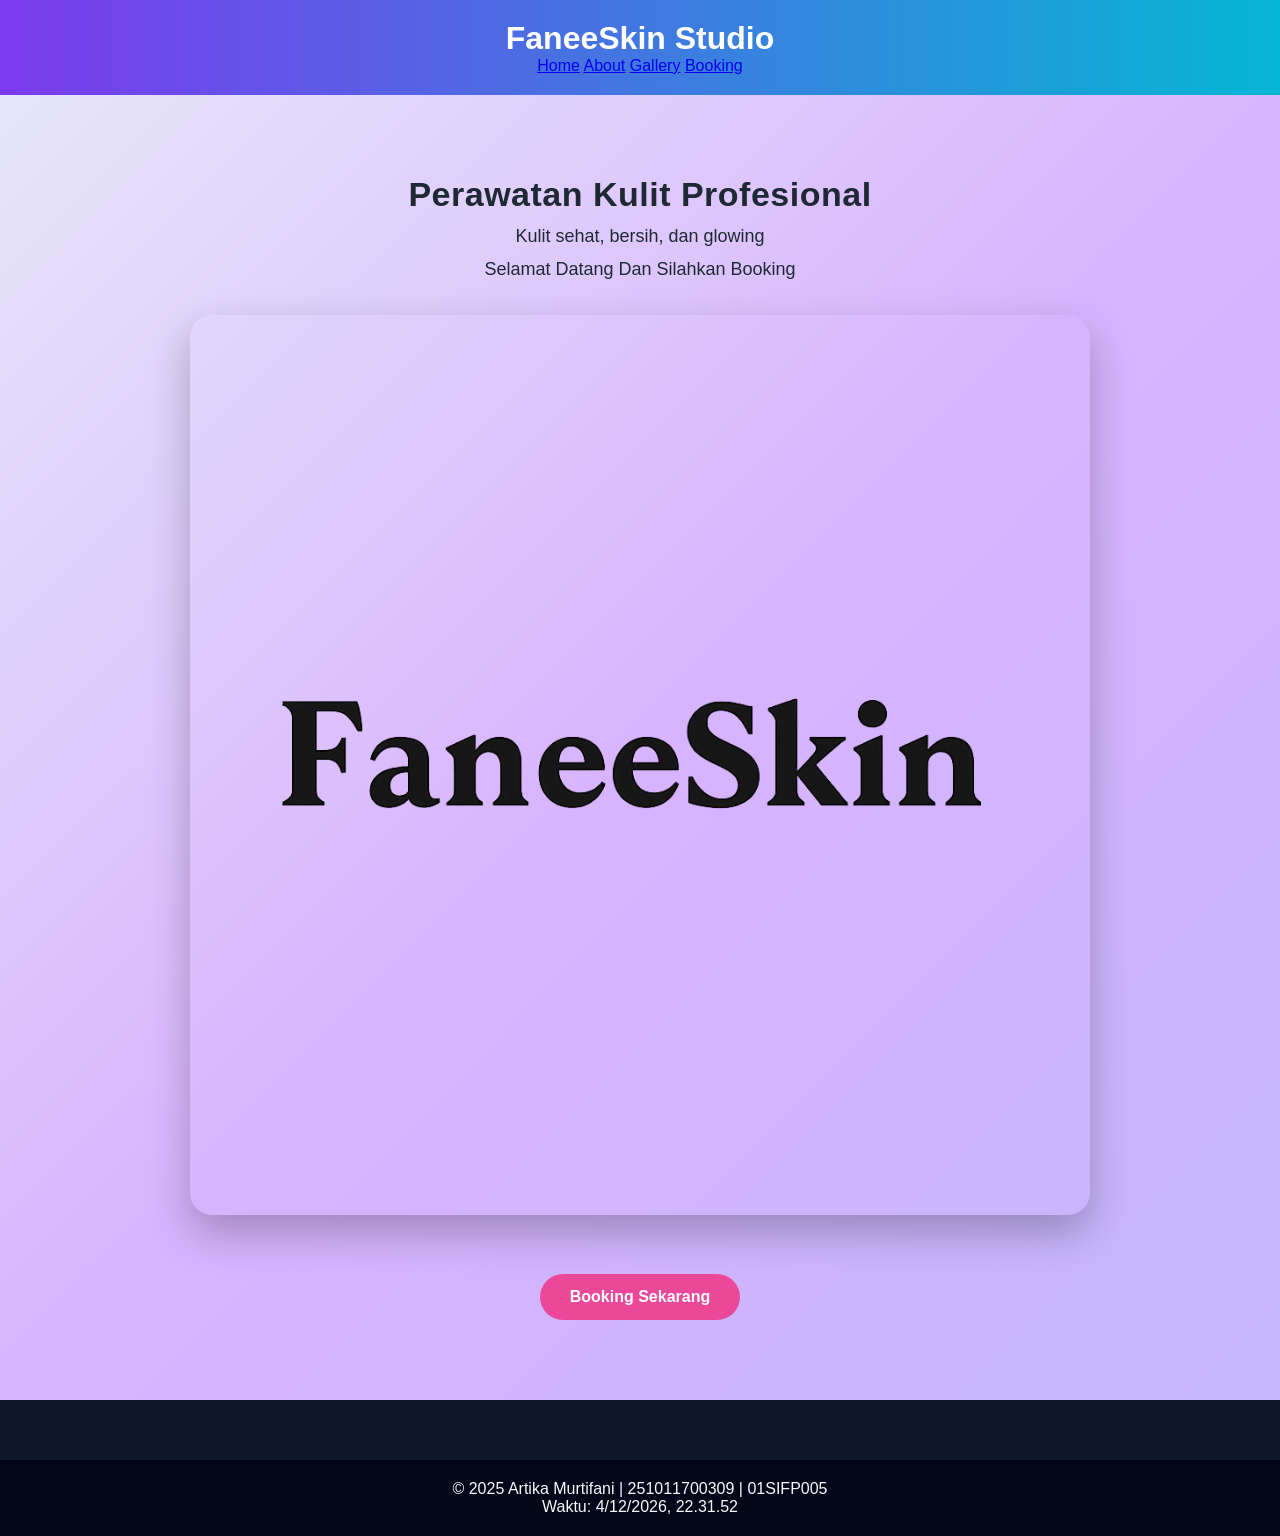
<file: index.html>
<!DOCTYPE html>
<html lang="id">
<head>
  <meta charset="UTF-8">
  <meta name="viewport" content="width=device-width, initial-scale=1.0">
  <title>FaneeSkin Studio</title>
  <link rel="stylesheet" href="style.css">
</head>
<body>

<header class="header">
  <h1>FaneeSkin Studio</h1>
  <nav>
    <a href="index.html">Home</a>
    <a href="fabout.html">About</a>
    <a href="fgallery.html">Gallery</a>
    <a href="fbooking.html">Booking</a>
  </nav>
</header>

<section class="hero">
  <h2>Perawatan Kulit Profesional</h2>
  <p>Kulit sehat, bersih, dan glowing</p>
  <p>Selamat Datang Dan Silahkan Booking</p>

  <img src="images/banner-kecil.png" alt="FaneeSkin Studio">

  <a href="fbooking.html" class="btn">Booking Sekarang</a>
</section>

<footer>
  <p>© 2025 Artika Murtifani | 251011700309 | 01SIFP005</p>
  <p id="waktu"></p>
</footer>

<script src="script.js"></script>
</body>
</html>
</file>
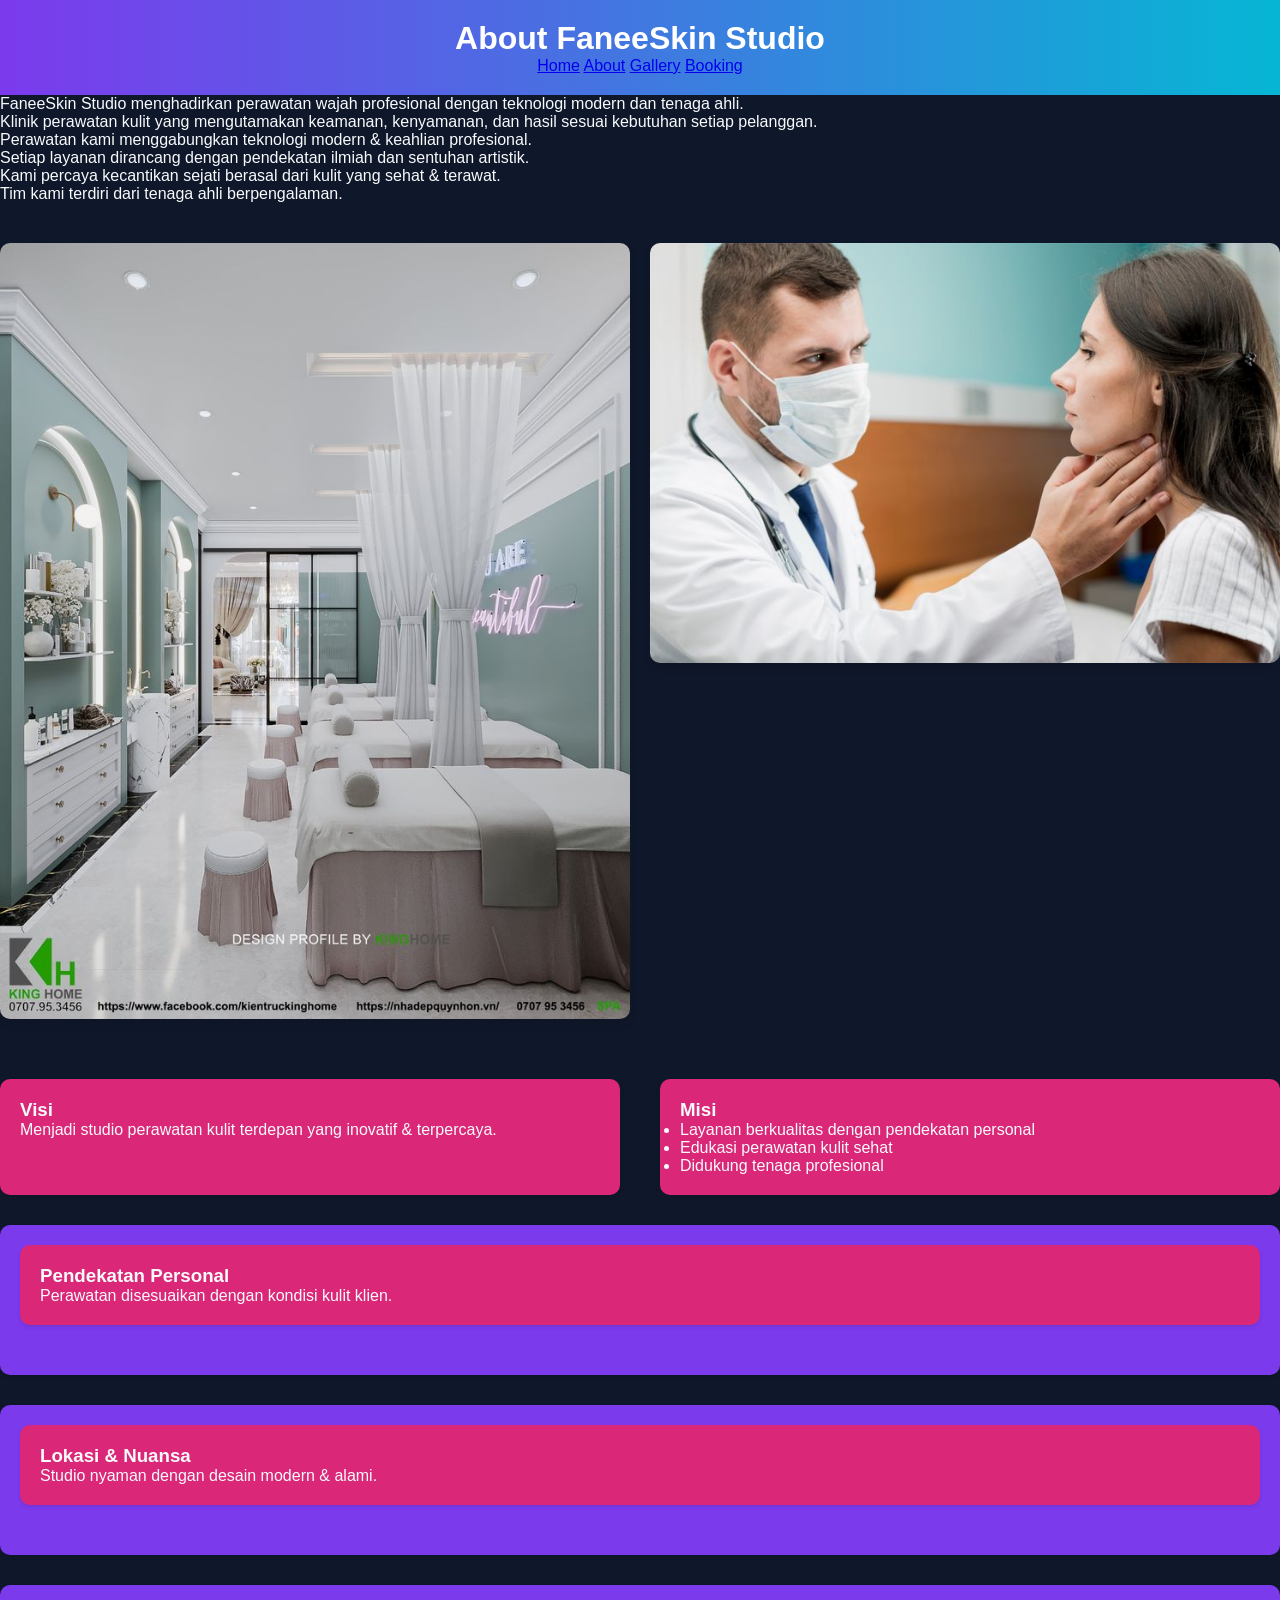
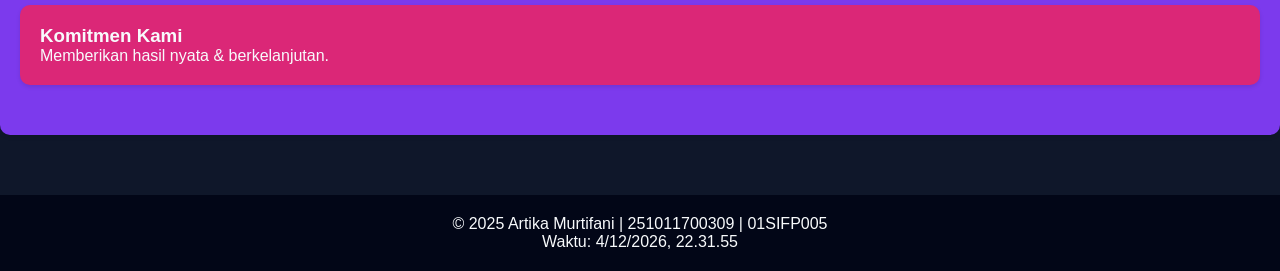
<file: fabout.html>
<!DOCTYPE html>
<html lang="id">
<head>
  <meta charset="UTF-8">
  <meta name="viewport" content="width=device-width, initial-scale=1.0">
  <title>About - FaneeSkin Studio</title>
  <link rel="stylesheet" href="style.css">
</head>
<body>

<header class="header">
  <h1>About FaneeSkin Studio</h1>
  <nav>
    <a href="index.html">Home</a>
    <a href="fabout.html">About</a>
    <a href="fgallery.html">Gallery</a>
    <a href="fbooking.html">Booking</a>
  </nav>
</header>
<section class="about-section">
  <div class="about-container">
    <p>FaneeSkin Studio menghadirkan perawatan wajah profesional dengan teknologi modern dan tenaga ahli.</p>
    <p>Klinik perawatan kulit yang mengutamakan keamanan, kenyamanan, dan hasil sesuai kebutuhan setiap pelanggan.</p>

    <div class="about-texts">
      <p>Perawatan kami menggabungkan teknologi modern & keahlian profesional.</p>
      <p>Setiap layanan dirancang dengan pendekatan ilmiah dan sentuhan artistik.</p>
      <p>Kami percaya kecantikan sejati berasal dari kulit yang sehat & terawat.</p>
      <p>Tim kami terdiri dari tenaga ahli berpengalaman.</p>
    </div>

    <div class="about-images-grid">
      <img src="images/ruangan.jpeg" alt="Ruangan Studio">
      <img src="images/specialist.jpeg" alt="Spesialis Perawatan">
    </div>

    <div class="vm-grid">
      <div class="vm-box">
        <h3>Visi</h3>
        <p>Menjadi studio perawatan kulit terdepan yang inovatif & terpercaya.</p>
      </div>
      <div class="vm-box">
        <h3>Misi</h3>
        <ul>
          <li>Layanan berkualitas dengan pendekatan personal</li>
          <li>Edukasi perawatan kulit sehat</li>
          <li>Didukung tenaga profesional</li>
        </ul>
      </div>
    </div>

    <div class="about-cards">
      <div class="about-card">
        <div class="vm-box">
        <h3>Pendekatan Personal</h3>
        <p>Perawatan disesuaikan dengan kondisi kulit klien.</p>
      </div>
      </div>
      <div class="about-card">
        <div class="vm-box">
        <h3>Lokasi & Nuansa</h3>
        <p>Studio nyaman dengan desain modern & alami.</p>
      </div>
      </div>
      <div class="about-card">
        <div class="vm-box">
        <h3>Komitmen Kami</h3>
        <p>Memberikan hasil nyata & berkelanjutan.</p>
      </div>
    </div>
  </div>
</section>



<footer class="footer">
  <p>© 2025 Artika Murtifani | 251011700309 | 01SIFP005</p>
  <p id="waktu"></p>
</footer>

<script src="script.js"></script>
</body>
</html>
</file>
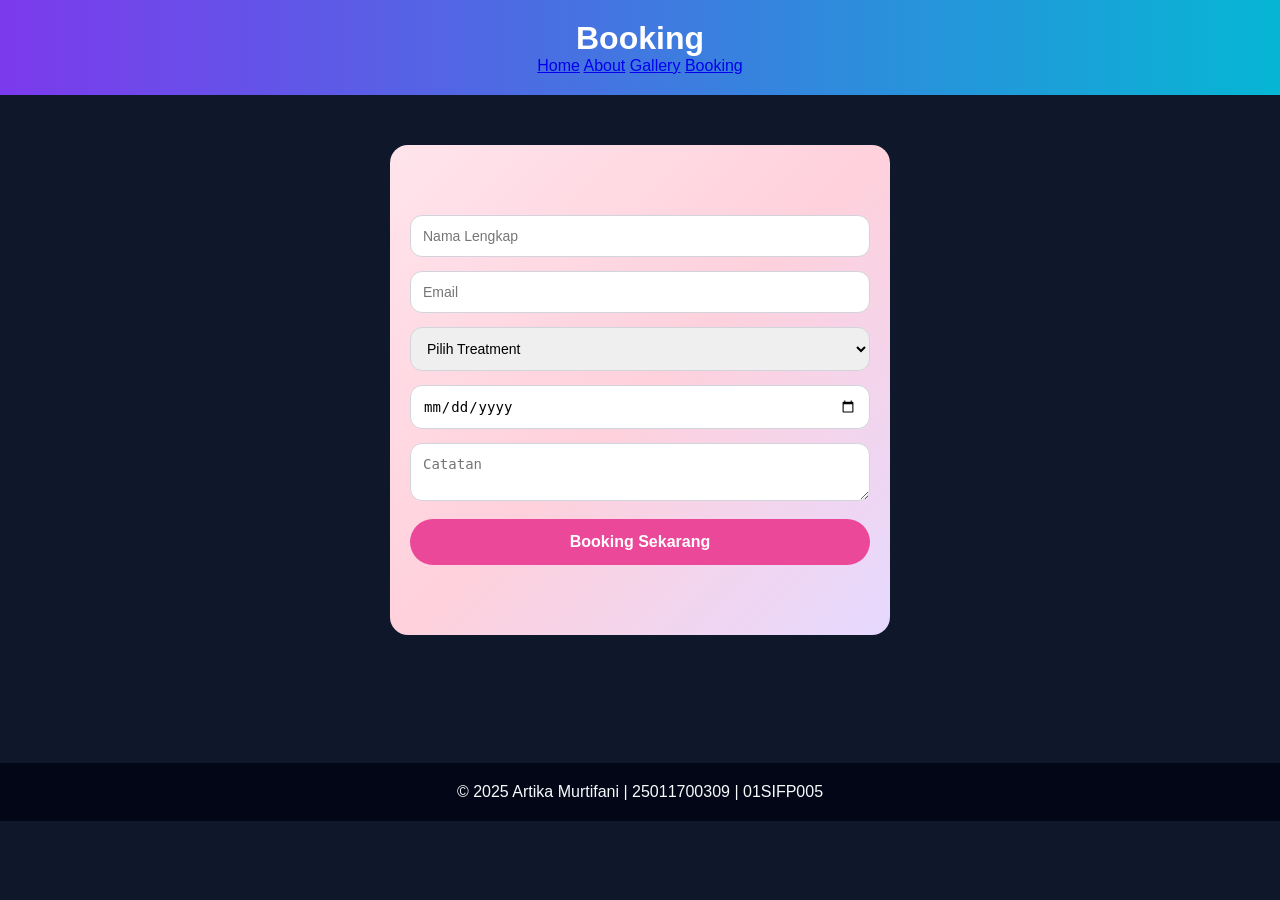
<file: fbooking.html>
<!DOCTYPE html>
<html lang="id">
<head>
  <meta charset="UTF-8">
  <meta name="viewport" content="width=device-width, initial-scale=1.0">
  <title>Booking</title>
  <link rel="stylesheet" href="style.css">
</head>
<body>

<header class="header">
  <h1>Booking</h1>
  <nav>
    <a href="index.html">Home</a>
    <a href="fabout.html">About</a>
    <a href="fgallery.html">Gallery</a>
    <a href="fbooking.html">Booking</a>
  </nav>
</header>

</header>

<section class="container">
  <form class="booking" id="bookingForm">
    <input type="text" placeholder="Nama Lengkap" required>
    <input type="email" placeholder="Email" required>

    <select required>
      <option value="">Pilih Treatment</option>
      <option>Facial Treatment</option>
      <option>Acne Care</option>
      <option>Brightening</option>
    </select>

    <input type="date" required>
    <textarea placeholder="Catatan"></textarea>

    <button type="submit">Booking Sekarang</button>
  </form>
  <p id="bookingMessage" class="hidden">
  Terima kasih! Booking Anda berhasil.
</p>
</section>

<footer>
  <p>© 2025 Artika Murtifani | 25011700309 | 01SIFP005</p>
  <p id="waktu"></p>
</footer>

<script src="script.js"></script>
</body>
</html>
</file>
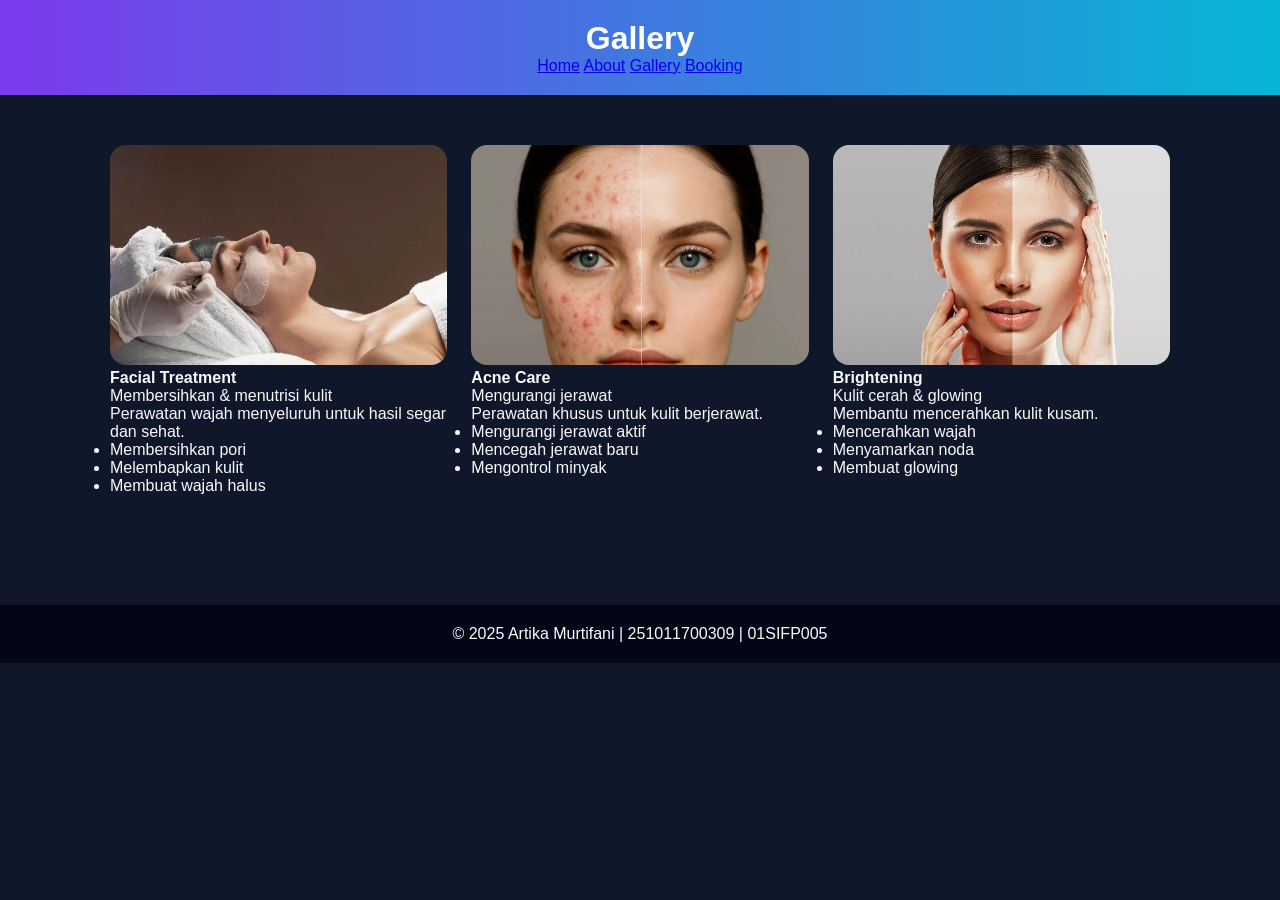
<file: fgallery.html>
<!DOCTYPE html>
<html lang="id">
<head>
  <meta charset="UTF-8">
  <meta name="viewport" content="width=device-width, initial-scale=1.0">
  <title>Gallery</title>
  <link rel="stylesheet" href="style.css">
</head>
<body>

<header class="header">
  <h1>Gallery</h1>
  <nav>
    <a href="index.html">Home</a>
    <a href="fabout.html">About</a>
    <a href="fgallery.html">Gallery</a>
    <a href="fbooking.html">Booking</a>
  </nav>
</header>

<section class="container gallery">
    <div class="box">
  <img src="images/treatment-muka.jpeg">
  <h4>Facial Treatment</h4>
    <p class="caption">Membersihkan & menutrisi kulit</p>
    <p>Perawatan wajah menyeluruh untuk hasil segar dan sehat.</p>
    <ul>
      <li>Membersihkan pori</li>
      <li>Melembapkan kulit</li>
      <li>Membuat wajah halus</li>
    </ul>
    </div>
<div class="box">
  <img src="images/acne-care-2.jpeg">
  <h4>Acne Care</h4>
    <p class="caption">Mengurangi jerawat</p>
    <p>Perawatan khusus untuk kulit berjerawat.</p>
    <ul>
      <li>Mengurangi jerawat aktif</li>
      <li>Mencegah jerawat baru</li>
      <li>Mengontrol minyak</li>
    </ul>
  </div>
<div class="box">
  <img src="images/brightenning.jpeg">
  <h4>Brightening</h4>
    <p class="caption">Kulit cerah & glowing</p>
    <p>Membantu mencerahkan kulit kusam.</p>
    <ul>
      <li>Mencerahkan wajah</li>
      <li>Menyamarkan noda</li>
      <li>Membuat glowing</li>
    </ul>
  </div>
</section>

<footer>
  <p>© 2025 Artika Murtifani | 251011700309 | 01SIFP005</p>
  <p id="waktu"></p>
</footer>

<script src="script.js"></script>
</body>
</html>
</file>
<file: style.css>
* {
  box-sizing: border-box;
  margin: 0;
  padding: 0;
}

body {
  font-family: Arial, sans-serif;
  background: #0f172a;
  color: #f8fafc;
}

/* HEADER */
.header {
  background: linear-gradient(90deg, #7c3aed, #06b6d4);
  padding: 20px;
  text-align: center;
}

.header h1 {
  color: white;
}

/* HERO */
.hero {
  padding: 80px 20px;
  text-align: center;
  background: linear-gradient(
    135deg,
    #e6e6fa,   /* lavender soft */
    #d8b4fe,   /* lavender purple */
    #c4b5fd    /* ungu lembut */
  );
  color: #1f2933; /* hitam lembut */
}

.hero h2 {
  font-size: 34px;
  font-weight: 800;
  letter-spacing: 0.5px;
}

.hero p {
  margin-top: 12px;
  font-size: 18px;
  font-weight: 500;
}

.hero img {
  max-width: 900px;
  width: 100%;
  border-radius: 22px;
  margin: 35px auto;
  display: block;
  box-shadow: 0 18px 40px rgba(0,0,0,.25);
}

/* BUTTON */
.btn {
  display: inline-block;
  margin-top: 24px;
  padding: 14px 30px;
  background: #ec4899; /* pink kuat */
  color: white;
  text-decoration: none;
  border-radius: 999px; /* bulat cewek */
  font-weight: bold;
}



/* CONTAINER */
.container {
  max-width: 1100px;
  margin: auto;
  padding: 50px 20px;
}

/* CARD */
.card {
  background: #020617;
  border-radius: 18px;
  padding: 30px;
  box-shadow: 0 20px 40px rgba(0,0,0,.5);
}

/* GALLERY */
.gallery {
  display: grid;
  grid-template-columns: repeat(auto-fit, minmax(260px, 1fr));
  gap: 24px;
}

.gallery img {
  width: 100%;
  height: 220px;
  object-fit: cover;
  border-radius: 16px;
}

/* BOOKING */
.booking {
  max-width: 500px;
  margin: auto;
  background: #020617;
  padding: 30px;
  border-radius: 18px;
}

.booking input,
.booking select,
.booking textarea {
  width: 100%;
  padding: 14px;
  margin-bottom: 14px;
  border-radius: 10px;
  border: none;
}

.booking button {
  width: 100%;
  padding: 14px;
  background: #22c55e;
  border: none;
  border-radius: 12px;
  font-size: 16px;
  font-weight: bold;
  cursor: pointer;
}

/* FOOTER */
footer {
  background: #020617;
  text-align: center;
  padding: 20px;
  margin-top: 60px;
}

/* RESPONSIVE */
@media (max-width: 600px) {
  .hero {
    padding: 40px 16px;
  }
}
/* =========================
   BOOKING PAGE FINAL FIX
========================= */

.booking {
  background: linear-gradient(135deg, #ffe4ec, #ffd1dc, #e6d9ff);
  padding: 70px 20px;
  text-align: center;
}

.booking h2 {
  color: #1f2933;
  font-size: 32px;
}

.booking-desc {
  max-width: 600px;
  margin: 10px auto 30px;
  color: #374151;
}

/* FORM */
.booking form {
  max-width: 480px;
  margin: auto;
  background: #ffd1dc;
  padding: 30px;
  border-radius: 22px;
  box-shadow: 0 20px 40px rgba(0,0,0,.2);
  display: flex;
  flex-direction: column;
  gap: 14px;
}

.booking input,
.booking select,
.booking textarea {
  width: 100%;
  padding: 12px;
  border-radius: 12px;
  border: 1px solid #d1d5db;
  font-size: 14px;
}

.booking button {
  background: #ec4899;
  color: white;
  padding: 14px;
  border-radius: 999px;
  border: none;
  font-weight: bold;
  cursor: pointer;
}

.booking button:hover {
  background: #db2777;
}
.about-texts {
  margin-bottom: 40px; /* Jarak bawah teks */
}
.about-images-grid {
  display: grid;
  grid-template-columns: repeat(auto-fit, minmax(200px, 1fr));
  gap: 30px; /* Jarak antar gambar */
  margin-top: 40px; /* Jarak atas */
}

.about-images-grid img {
  width: 100%;
  border-radius: 10px;
  box-shadow: 0 4px 8px rgba(0, 0, 0, 0.1);
  margin-bottom: 20px; /* Jarak bawah setiap gambar */
}

.vm-grid {
  display: grid;
  grid-template-columns: 1fr 1fr;
  gap: 40px; /* Jarak antar kolom */
  margin-top: 40px; /* Jarak atas */
}

.vm-box {
  background: #db2777;
  padding: 20px;
  border-radius: 10px;
  box-shadow: 0 2px 4px rgba(0, 0, 0, 0.1);
  margin-bottom: 30px; /* Jarak bawah setiap box */
}

.about-card {
  background: #7c3aed;
  padding: 20px;
  border-radius: 10px;
  box-shadow: 0 2px 4px rgba(0, 0, 0, 0.1);
  margin-bottom: 30px; /* Jarak bawah setiap card */
}

.about-images-grid {
  display: grid;
  grid-template-columns: repeat(auto-fit, minmax(200px, 1fr));
  gap: 20px; /* Jarak antar gambar */
  margin-top: 40px; /* Jarak atas */
}
#bookingMessage {
  color: green;
  font-weight: bold;
  opacity: 0;
  transition: opacity 0.5s ease;
}

#bookingMessage.show {
  opacity: 1;
}
</file>
